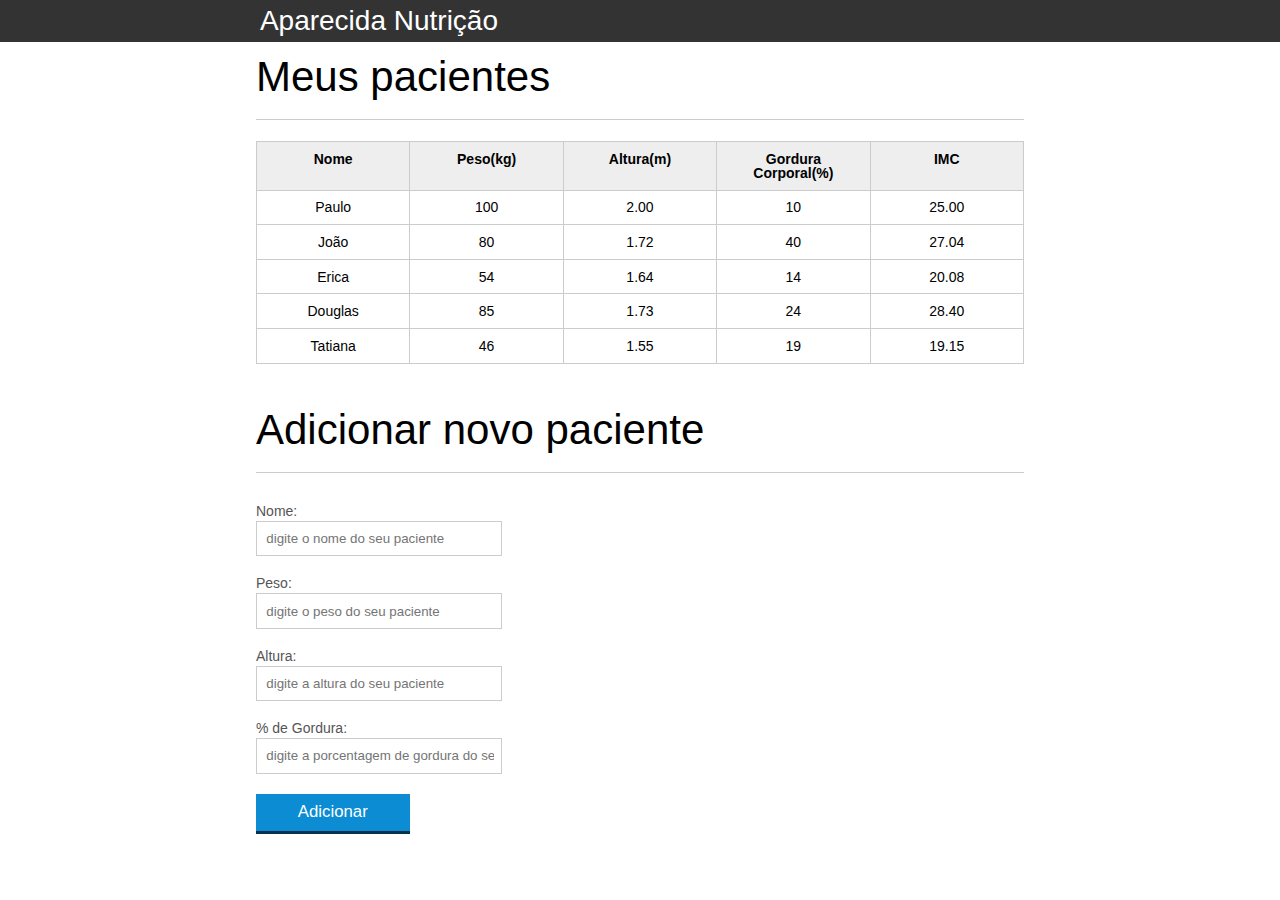
<file: index.html>
<!DOCTYPE html>
<html lang="pt-br">
	<head>
		<meta charset="UTF-8">
		<title>Aparecida Nutrição</title>
		<link rel="icon" href="favicon.ico" type="image/x-icon">
		<link rel="stylesheet" type="text/css" href="css/reset.css">
		<link rel="stylesheet" type="text/css" href="css/index.css">

	</head>
	<body>
		<header>
			<div class="container">
				<h1 class="titulo">Aparecida Nutrição</h1>
			</div>
		</header>
		<main>
			<section class="container">
				<h2>Meus pacientes</h2>
				<table>
					<thead>
						<tr>
							<th>Nome</th>
							<th>Peso(kg)</th>
							<th>Altura(m)</th>
							<th>Gordura Corporal(%)</th>
							<th>IMC</th>
						</tr>
					</thead>
					<tbody id="tabela-pacientes">
						<tr class="paciente" id="primeiro-paciente" >
							<td class="info-nome">Paulo</td>
							<td class="info-peso">100</td>
							<td class="info-altura">2.00</td>
							<td class="info-gordura">10</td>
							<td class="info-imc">0</td>
						</tr>

						<tr class="paciente" >
							<td class="info-nome">João</td>
							<td class="info-peso">80</td>
							<td class="info-altura">1.72</td>
							<td class="info-gordura">40</td>
							<td class="info-imc">0</td>
						</tr>

						<tr class="paciente" >
							<td class="info-nome">Erica</td>
							<td class="info-peso">54</td>
							<td class="info-altura">1.64</td>
							<td class="info-gordura">14</td>
							<td class="info-imc">0</td>
						</tr>

						<tr class="paciente">
							<td class="info-nome">Douglas</td>
							<td class="info-peso">85</td>
							<td class="info-altura">1.73</td>
							<td class="info-gordura">24</td>
							<td class="info-imc">0</td>
						</tr>
						<tr class="paciente" >
							<td class="info-nome">Tatiana</td>
							<td class="info-peso">46</td>
							<td class="info-altura">1.55</td>
							<td class="info-gordura">19</td>
							<td class="info-imc">0</td>
						</tr>
					</tbody>
				</table>
			</section>
			<section class="container">
                <h2 id="titulo-form">Adicionar novo paciente</h2>
                <form id="adiciona-paciente">
                    <div class="grupo">
                        <label for="nome">Nome:</label>
                        <input id="nome" name="nome" type="text" placeholder="digite o nome do seu paciente" class="campo">
                    </div>
                    <div class="grupo">
                        <label for="peso">Peso:</label>
                        <input id="peso" name="peso" type="text" placeholder="digite o peso do seu paciente" class="campo campo-medio">
                    </div>
                    <div class="grupo">
                        <label for="altura">Altura:</label>
                        <input id="altura" name="altura" type="text" placeholder="digite a altura do seu paciente" class="campo campo-medio">
                    </div>
                    <div class="grupo">
                        <label for="gordura">% de Gordura:</label>
                        <input id="gordura" name="gordura" type="text" placeholder="digite a porcentagem de gordura do seu paciente" class="campo campo-medio">
                    </div>
            
                    <button id="adicionar-paciente" class="botao bto-principal">Adicionar</button>
                </form>
            </section>
		</main>
		<script src="js/calculaImc.js"></script>
		<script src="js/form.js"></script>
	</body>
</html>
</file>
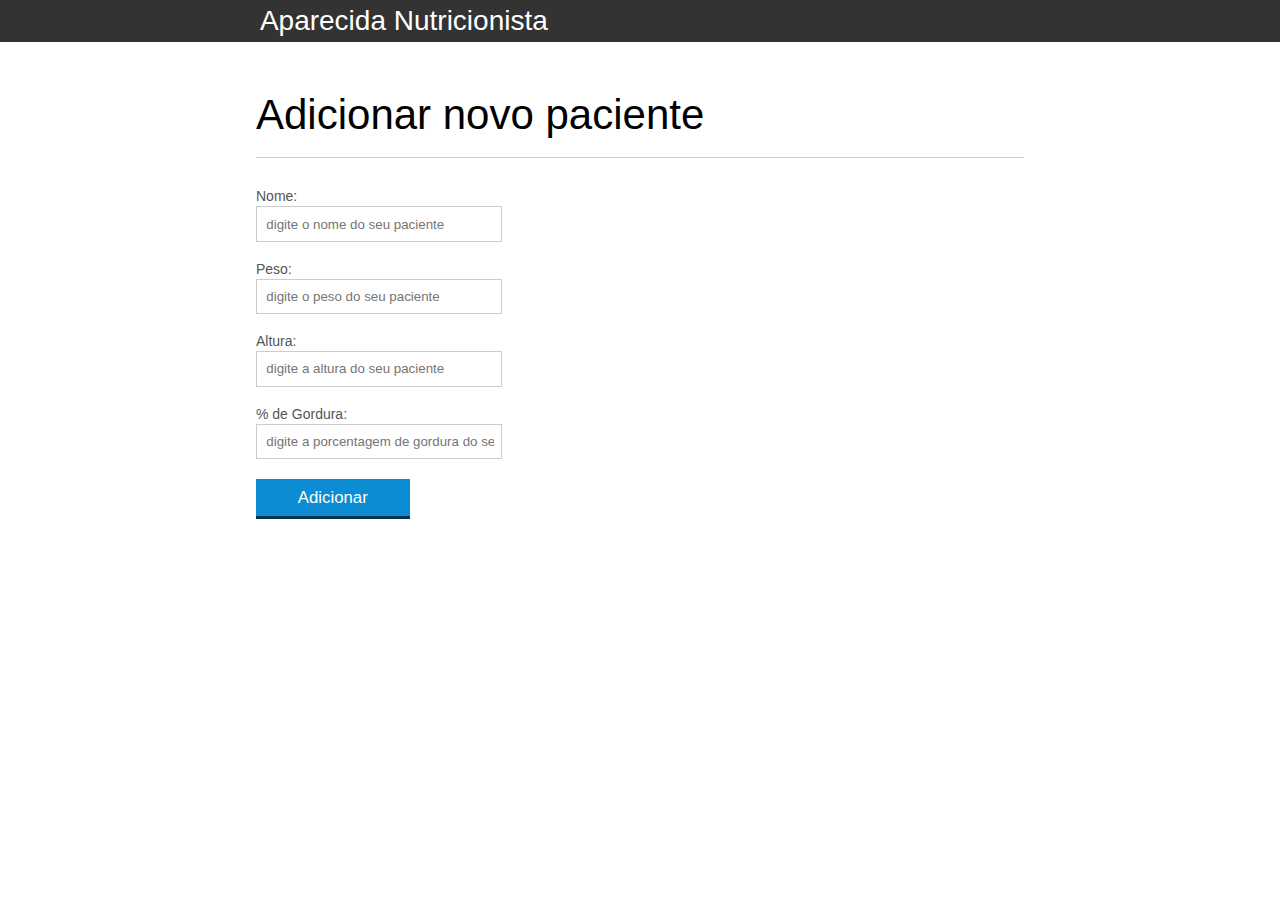
<file: formulario.html>
<!DOCTYPE html>
<html lang="pt-br">
	<head>
		<meta charset="UTF-8">
		<title>Aparecida Nutrição</title>
		<link rel="icon" href="favicon.ico" type="image/x-icon">
		<link rel="stylesheet" type="text/css" href="css/reset.css">
        <link rel="stylesheet" type="text/css" href="css/index.css">
        <link rel="stylesheet" type="text/css" href="css/formulario.css">
	</head>
	<body>
		<header>
			<div class="container">
				<h1 class="titulo">Aparecida Nutrição</h1>
			</div>
		</header>
		<main>
			<section class="container">
                <h2 id="titulo-form">Adicionar novo paciente</h2>
                <form  action="index.html">
                    <div class="grupo">
                        <label for="nome">Nome:</label>
                        <input id="nome" name="nome" type="text" placeholder="digite o nome do seu paciente" class="campo">
                    </div>
                    <div class="grupo">
                        <label for="peso">Peso:</label>
                        <input id="peso" name="peso" type="text" placeholder="digite o peso do seu paciente" class="campo campo-medio">
                    </div>
                    <div class="grupo">
                        <label for="altura">Altura:</label>
                        <input id="altura" name="altura" type="text" placeholder="digite a altura do seu paciente" class="campo campo-medio">
                    </div>
                    <div class="grupo">
                        <label for="gordura">% de Gordura:</label>
                        <input id="gordura" type="text" placeholder="digite a porcentagem de gordura do seu paciente" class="campo campo-medio">
                    </div>
            
                    <button id="adicionar-paciente" class="botao bto-principal">Adicionar</button>
                </form>
            </section>
		</main>
		<script src="js/principal.js"></script>
	</body>
</html>
</file>
<file: css/index.css>
*{
	box-sizing: border-box;
 }

body{
	font-family: "Helvetica Neue", "Helvetica", Helvetica, Arial, sans-serif;
	font-size: 14px;
}

header{
	background-color: #333;
	height: 3em;
	color: #FFF;
	margin-bottom: 1em;
}

header h1{
	font-size: 2em;
	display:inline-block;
	vertical-align:	middle;
}
header h2{
	font-size: 2em;
	display:inline-block;
	vertical-align:	middle;
}

header .container:before{
	content: '';
	display:inline-block;
	height: 100%;
	vertical-align:	middle;
}

.container{
	width: 60%;
	height: 100%;
	margin: 0 auto;
}

section{
	margin: 2em 0;
	overflow: hidden;
}

section h2{
	font-size: 3em;
	display: block;
	padding-bottom: .5em;
	border-bottom: 1px solid #ccc;
	margin-bottom: .5em;
}

table{
	width: 100%;
	margin-bottom : .5em;
    table-layout: fixed;

}

td, th {
	padding: .7em;
	margin: 0;
	border: 1px solid #ccc;
	text-align: center;
}

th{
	font-weight: bold;
	background-color: #EEE;
}

label{
	color: #555;
	display: block;
	margin-bottom: .2em;
}

.adicionar-paciente{
    margin-top: 30px;
}

.dado-invalido{
	color: red;
}

.dados-invalidos{
	background-color: #f9f7f7;
}

.campo{
	margin: 0;
	padding-bottom: 1em;
	width: 100%;
	border: 1px solid #ccc;
	padding: .7em;
}

.campo-medio{
	display: inline-block;
	padding-right: .5em;
}

.grupo{
	width: 32%;
	display: block;
	padding: 10px 0px;
}

button{
	padding: .5em 2em;
	border: 0;
	border-bottom: 3px solid;
	font-size: 1.2em;
	cursor: pointer;
	margin: 0;
	margin-top: -3px;
	color: #fff;
	background-color:#0c8cd3;
	border-color: #04324c;
	width: 20%;
    display: block;
    clear: both;
    margin: 10px 0px;

}

button:active{
	margin-top:0px;
	border: 0;
}

button[disabled=disabled], button:disabled {
    background-color: gray;
	border-color: darkgray;

}

.campo-invalido{
	border: 1px solid red;
}

#titulo-form{
	margin-top:5%;
}
</file>
<file: css/formulario.css>
.campo{
	margin: 0;
	padding-bottom: 1em;
	width: 100%;
	border: 1px solid #ccc;
	padding: .7em;
}

.campo-medio{
	display: inline-block;
	padding-right: .5em;
}

.grupo{
	width: 32%;
	display: block;
	padding: 10px 0px;
}

button{
	padding: .5em 2em;
	border: 0;
	border-bottom: 3px solid;
	font-size: 1.2em;
	cursor: pointer;
	margin: 0;
	margin-top: -3px;
	color: #fff;
	background-color:#0c8cd3;
	border-color: #04324c;
	width: 20%;
    display: block;
    clear: both;
    margin: 10px 0px;

}

button:active{
	margin-top:0px;
	border: 0;
}

button[disabled=disabled], button:disabled {
    background-color: gray;
	border-color: darkgray;

}

.campo-invalido{
	border: 1px solid red;
}
</file>
